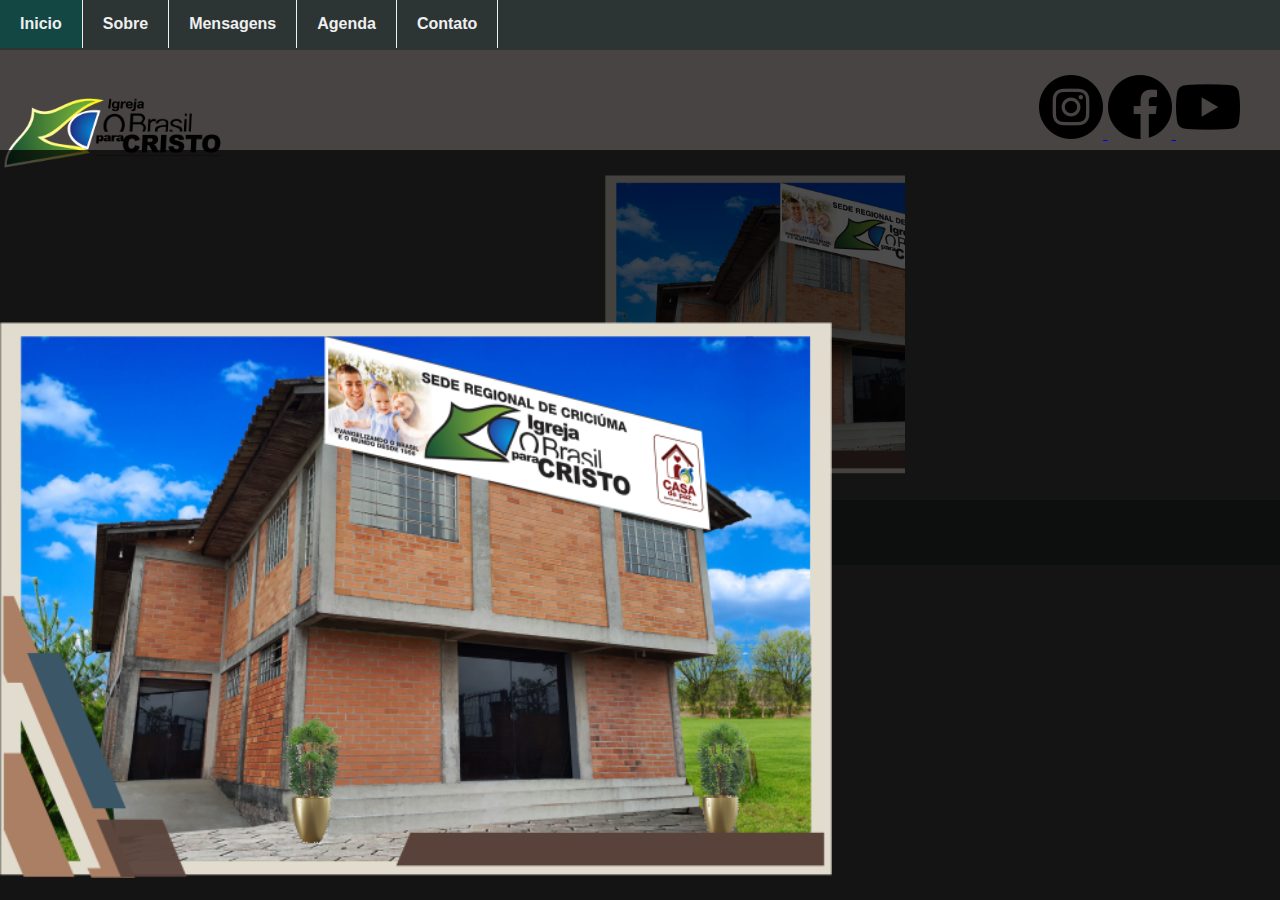
<file: index.html>
<!DOCTYPE html>
<html lang="pt-br">
<head>
    <meta charset="UTF-8">
    <meta name="viewport" content="width=device-width, initial-scale=1.0">
    <title>Igreja o Brasil para Cristo</title>
    
    <link rel="stylesheet" type="text/css" href="estilos/style.css">
    
    
 
    <link href="https://fonts.googleapis.com/css2?family=Roboto:wght@900&display=swap" rel="stylesheet">
<!--
    <meta name="viewport" content="width=device-width, initial-scale=1">
-->
 </head>
 <body>
 <header>
    <input type="checkbox" id="check">
    <label  for="check"> &#9776;</label>
    <nav class="menu">
      <ul>
        <li> <a href="index.html">Inicio</a> </li>
        <li> <a href="sobre.html"> Sobre</a></li>
        <li> <a href="mensagens.html"> Mensagens</a></li>
        <li> <a href="agenda.html"> Agenda</a></li>
        <li> <a href="contato.html"> Contato</a></li>
      </ul>

    </nav>
      
             
</header>

<div>
 <div id="redes">
  <a href="https://www.instagram.com/obpccriciuma/?hl=pt-br"target= "_blank"> 
    <img src="imagens/insta.png" alt="">
    </a>
    <a href="https://www.facebook.com/Iobpc-Criciuma-126888611297999"target= "_blank">
    <img src="imagens/facebook.png" alt="">
    </a> 
    
    <a href="https://www.youtube.com/channel/UC9whSfEtBgkHPQBIKnmKvHQ"target= "_blank">
    <img src="imagens/youtube.png" alt="">
    </a>
    </div>
    <div id="logo">
      <img id="logo" src="imagens/logo-preto-pequeno.png">
    </div>
</div>
<script>
  //alert('bem vindo!!')
</script>

<div class="modal">
  <div class="modal_content"><img src="imagens/igreja.png" alt="" id="modal_img"></div>
</div>


<div class="container">
  <div class="row">
    <div class="card_img"><img src="imagens/igreja.png" class="small_img"></div>
  </div>
</div>

    <footer>
     Copyright&copy; 2013 - by Ricardo Fogaça
    </footer>
 
  
  </body>

      </html>
</file>
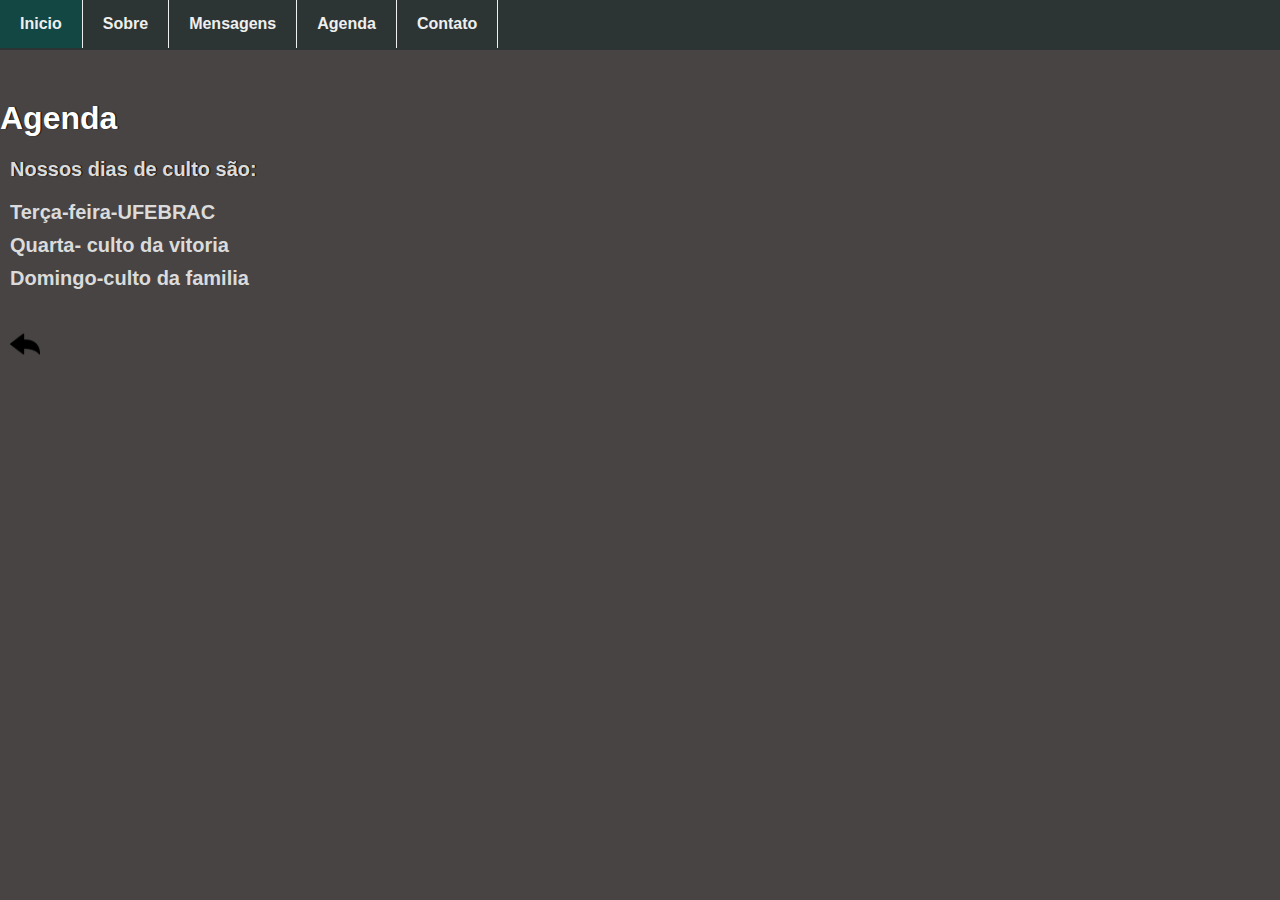
<file: agenda.html>
<!DOCTYPE html>
<html lang="pt-br">
<head>
    <meta charset="UTF-8">
    <meta name="viewport" content="width=device-width, initial-scale=1.0">

       
    <link rel="stylesheet" type="text/css" href="estilos/style.css">
    

    <title>Agenda</title>
</head>
<body>
  <header>
    <input type="checkbox" id="check">
    <label  for="check"> &#9776;</label>
    <nav class="menu">
      <ul>
        <li> <a href="index.html">Inicio</a> </li>
        <li> <a href="sobre.html"> Sobre</a></li>
        <li> <a href="mensagens.html"> Mensagens</a></li>
        <li> <a href="agenda.html"> Agenda</a></li>
        <li> <a href="contato.html"> Contato</a></li>
      </ul>
</nav>
  </header>
<p> <h1>Agenda</h1></p>
    <h2><p>Nossos dias de culto são:</p></h2>
       <h3><p>Terça-feira-UFEBRAC</p>
       <p>Quarta- culto da vitoria</p>
       <p>Domingo-culto da familia</p></h3>
       


<p>
    <a href="index.html"><img id="voltar"src="imagens/voltar.png" alt="Voltar"></a></p>
    
</body>
</html>
</file>
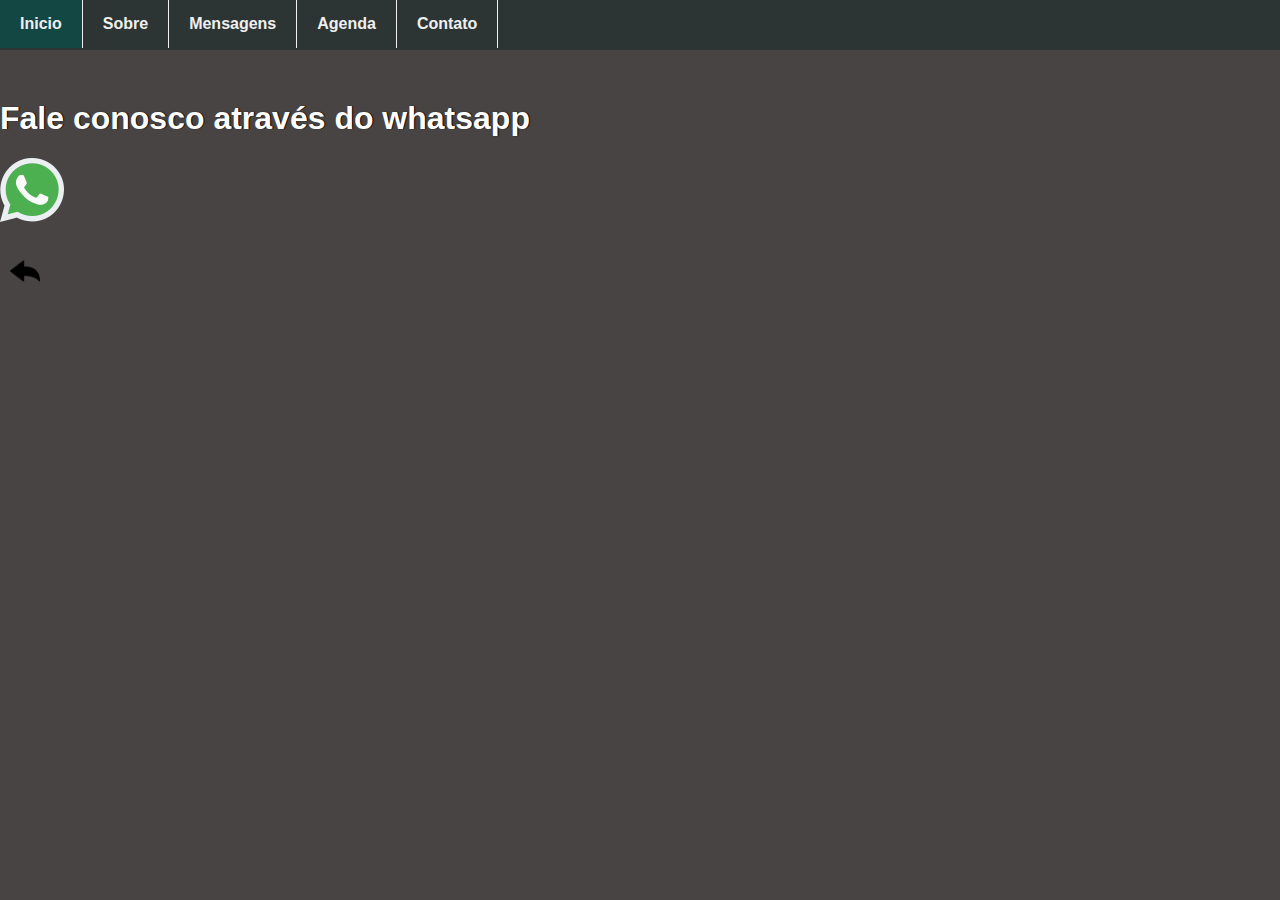
<file: contato.html>
<!DOCTYPE html>
<html lang="pt-br">
<head>
    <meta charset="UTF-8">
    <meta name="viewport" content="width=device-width, initial-scale=1.0">
       
    <link rel="stylesheet" type="text/css" href="estilos/style.css">
   

    <title>Contato</title>
</head>
<body>
  <header>
    <input type="checkbox" id="check">
    <label  for="check"> &#9776;</label>
    <nav class="menu">
      <ul>
        <li> <a href="index.html">Inicio</a> </li>
        <li> <a href="sobre.html"> Sobre</a></li>
        <li> <a href="mensagens.html"> Mensagens</a></li>
        <li> <a href="agenda.html"> Agenda</a></li>
        <li> <a href="contato.html"> Contato</a></li>
      </ul>
</nav>
  </header>
 
<h1>Fale conosco através do whatsapp</h1>
<a href="https://wa.me/5548996946627"target= "_blank"> 
<img src="imagens/001-whatsapp.png" alt=""> </a>
<p>
    <a href="index.html"><img id="voltar"src="imagens/voltar.png" alt="Voltar"></a></p>
</h4>
</body>
</html>
</file>
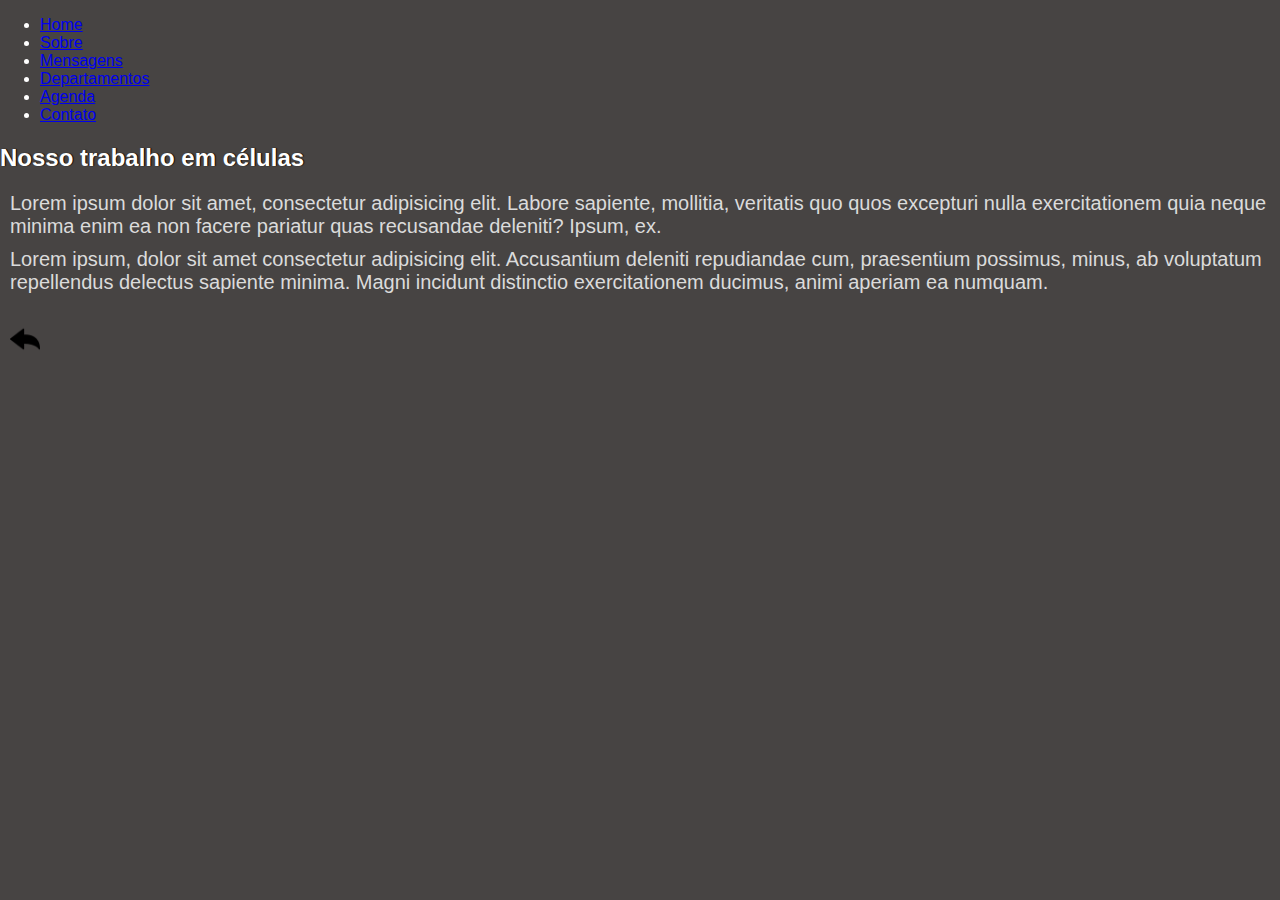
<file: departamentos.html>
<!DOCTYPE html>
<html lang="pt-br">
<head>
    <meta charset="UTF-8">
    <meta name="viewport" content="width=device-width, initial-scale=1.0">

    <link rel="stylesheet" type="text/css" href="estilos/style.css">


    <title>Departamentos</title>
</head>
<body>
    <nav id="menu">
        <ul>
          <li><a href="index.html">Home</a></li>
          <li><a href="sobre.html">Sobre</a></li>
        <li><a href="mensagens.html">Mensagens</a></li>
          <li><a href="departamentos.html">Departamentos</a></li>
           <li><a href="agenda.html">Agenda</a></li>
          <li><a href="contato.html">Contato</a></li>
        </ul>
      </nav>
    
        <p><h2>Nosso trabalho em células</h2></p>
        <p>Lorem ipsum dolor sit amet, consectetur adipisicing elit. Labore sapiente, mollitia, veritatis quo quos excepturi nulla exercitationem quia neque minima enim ea non facere pariatur quas recusandae deleniti? Ipsum, ex.</p>
        <p>Lorem ipsum, dolor sit amet consectetur adipisicing elit. Accusantium deleniti repudiandae cum, praesentium possimus, minus, ab voluptatum repellendus delectus sapiente minima. Magni incidunt distinctio exercitationem ducimus, animi aperiam ea numquam.</p>
    


    <p>
        <a href="index.html"><img id="voltar"src="imagens/voltar.png" alt="Voltar"></a></p>
</body>
</html>
</file>
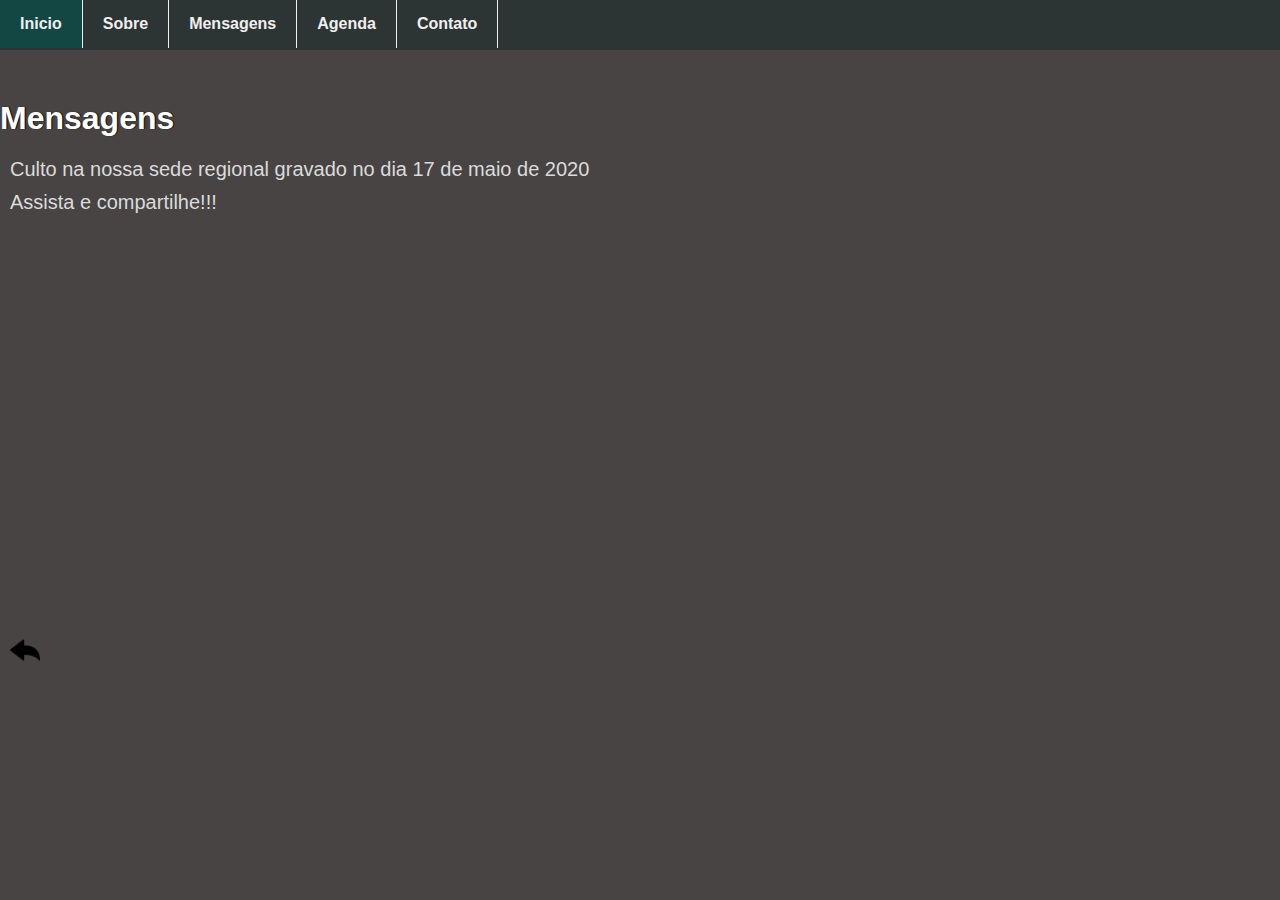
<file: mensagens.html>
<!DOCTYPE html>
<html lang="pt-br">
<head>
    <meta charset="UTF-8">
    <meta name="viewport" content="width=device-width, initial-scale=1.0">

    <link rel="stylesheet" type="text/css" href="estilos/style.css">

    <title>Mensagens</title>
</head>
<body>
  <header>
    <input type="checkbox" id="check">
    <label  for="check"> &#9776;</label>
    <nav class="menu">
      <ul>
        <li> <a href="index.html">Inicio</a> </li>
        <li> <a href="sobre.html"> Sobre</a></li>
        <li> <a href="mensagens.html"> Mensagens</a></li>
        <li> <a href="agenda.html"> Agenda</a></li>
        <li> <a href="contato.html"> Contato</a></li>
      </ul>
</nav>
  </header>
    
          
             <p> <h1>Mensagens</h1></p>
              <p>Culto na nossa sede regional gravado no dia 17 de maio de 2020
          </p>
          <p>Assista e compartilhe!!!</p>
          <iframe src="https://www.facebook.com/plugins/post.php?href=https%3A%2F%2Fwww.facebook.com%2F126888611297999%2Fvideos%2F934009020399555%2F&show_text=true&width=552&height=377&appId" width="552" height="377" style="border:none;overflow:hidden" scrolling="no" frameborder="0" allowTransparency="true" allow="encrypted-media"></iframe>
  
           <p> <a href="index.html"><img id="voltar"src="imagens/voltar.png" alt="Voltar"></a></p>


         
    
</body>
</html>
</file>
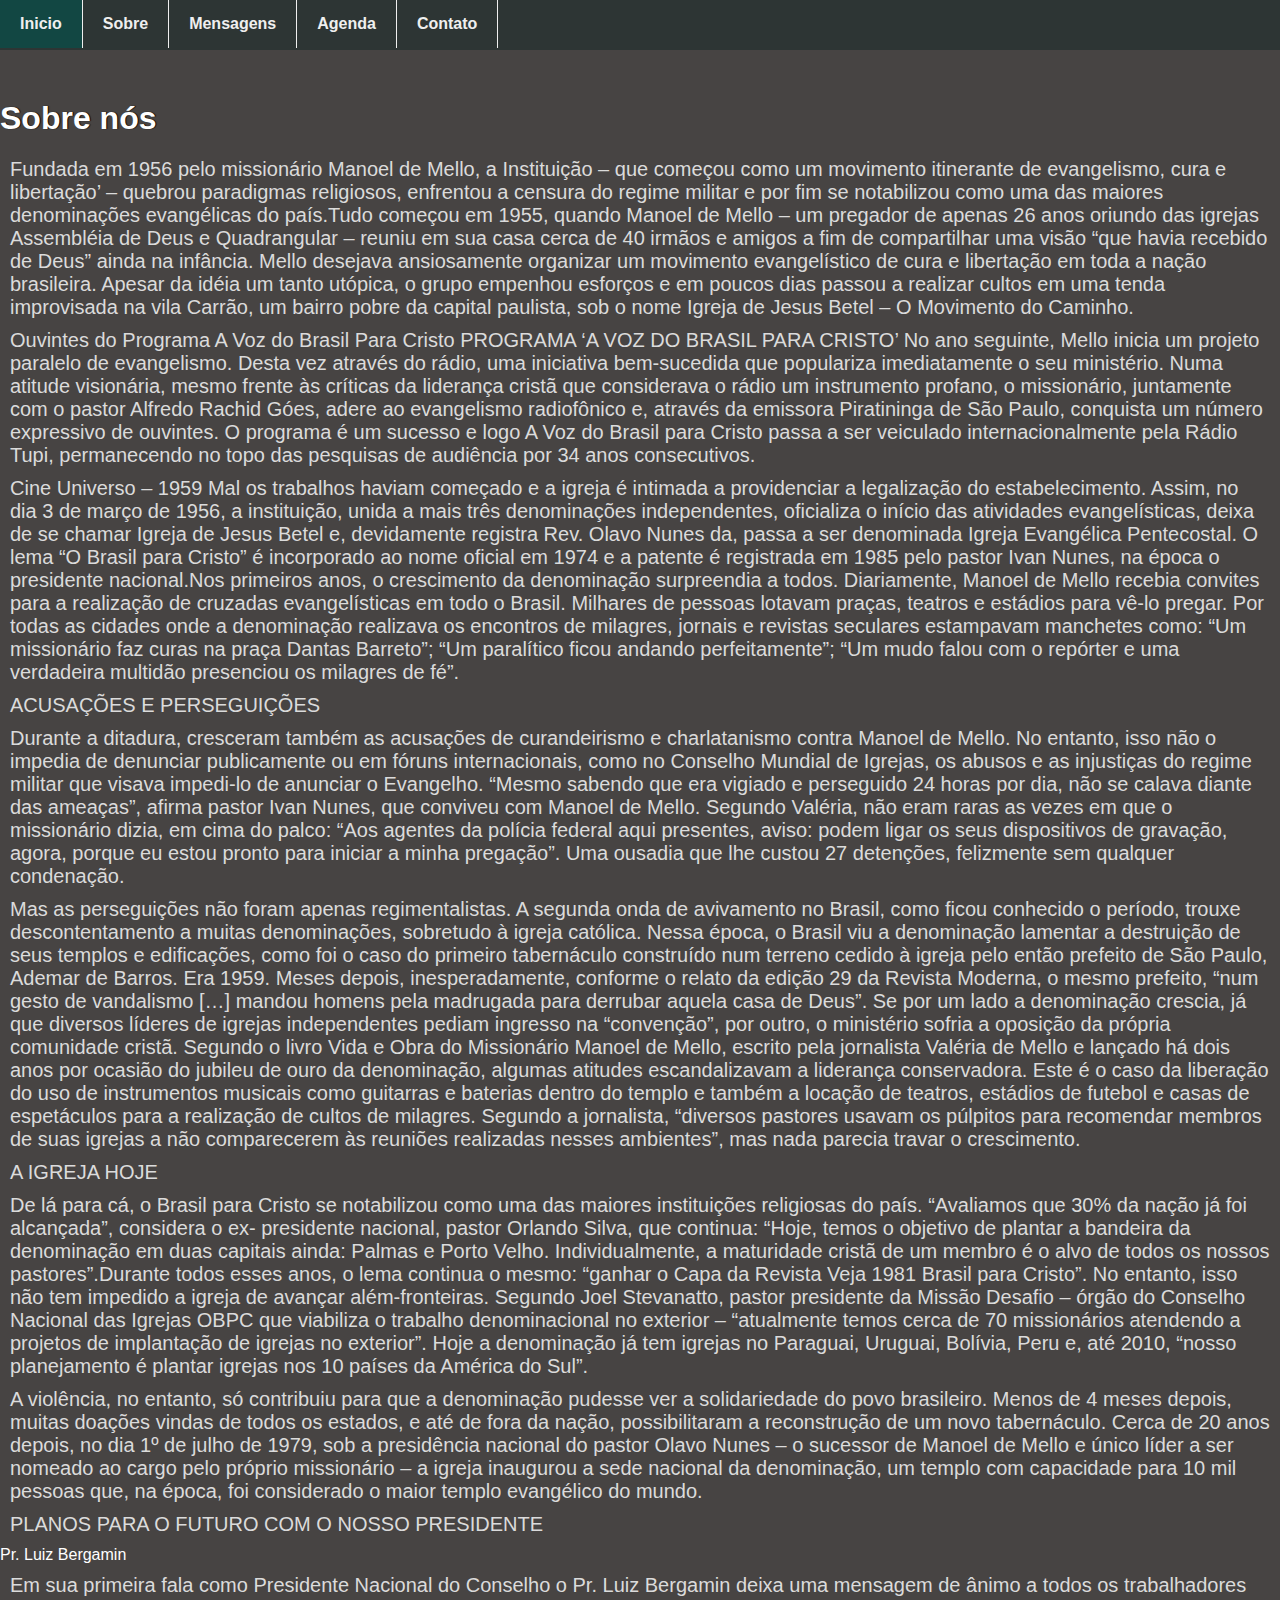
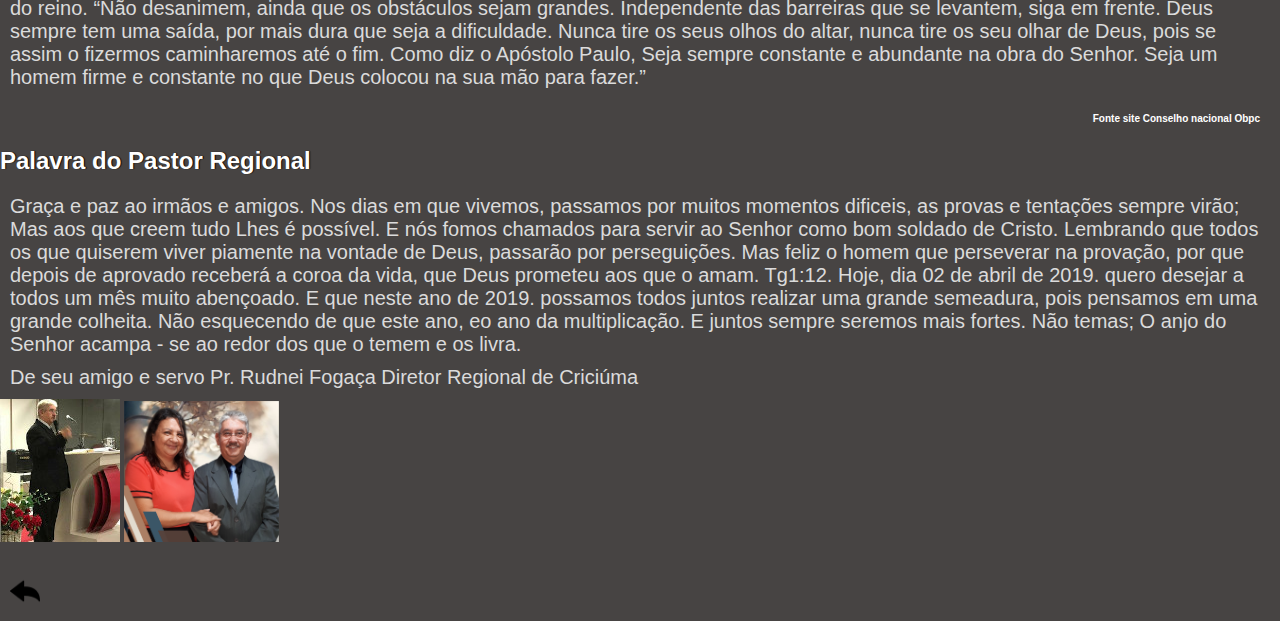
<file: sobre.html>
<!DOCTYPE html>
<html lang="pt-br">
<head>
  <link rel="stylesheet" type="text/css" href="estilos/style.css">
  <meta charset="UTF-8">
  <meta name="viewport" content="width=device-width, initial-scale=1.0">
  <title>Sobre</title>
</head>
<body>
  <header>
    <input type="checkbox" id="check">
    <label  for="check"> &#9776;</label>
    <nav class="menu">
      <ul>
        <li> <a href="index.html">Inicio</a> </li>
        <li> <a href="sobre.html"> Sobre</a></li>
        <li> <a href="mensagens.html"> Mensagens</a></li>
        <li> <a href="agenda.html"> Agenda</a></li>
        <li> <a href="contato.html"> Contato</a></li>
      </ul>
</nav>
  </header>
  
  <h1> Sobre nós</h1>
  <p>
    Fundada em 1956 pelo missionário Manoel de Mello, a Instituição – que começou como um movimento itinerante de evangelismo, cura e libertação’ – quebrou paradigmas religiosos, enfrentou a censura do regime militar e por fim se notabilizou como uma das maiores denominações evangélicas do país.Tudo começou em 1955, quando Manoel de Mello – um pregador de apenas 26 anos oriundo das igrejas Assembléia de Deus e Quadrangular – reuniu em sua casa cerca de 40 irmãos e amigos a fim de compartilhar uma visão “que havia recebido de Deus” ainda na infância. Mello desejava ansiosamente organizar um movimento evangelístico de cura e libertação em toda a nação brasileira. Apesar da idéia um tanto utópica, o grupo empenhou esforços e em poucos dias passou a realizar cultos em uma tenda improvisada na vila Carrão, um bairro pobre da capital paulista, sob o nome Igreja de Jesus Betel – O Movimento do Caminho.</p>

<p>Ouvintes do Programa A Voz do Brasil Para Cristo
 PROGRAMA ‘A VOZ DO BRASIL PARA CRISTO’ No ano seguinte, Mello inicia um projeto paralelo de evangelismo. Desta vez através do rádio, uma iniciativa bem-sucedida que populariza imediatamente o seu ministério. Numa atitude visionária, mesmo frente às críticas da liderança cristã que considerava o rádio um instrumento profano, o missionário, juntamente com o pastor Alfredo Rachid Góes, adere ao evangelismo radiofônico e, através da emissora Piratininga de São Paulo, conquista um número expressivo de ouvintes. O programa é um sucesso e logo A Voz do Brasil para Cristo passa a ser veiculado internacionalmente pela Rádio Tupi, permanecendo no topo das pesquisas de audiência por 34 anos consecutivos.</p>
 
 <p>Cine Universo – 1959
Mal os trabalhos haviam começado e a igreja é intimada a providenciar a legalização do estabelecimento. Assim, no dia 3 de março de 1956, a instituição, unida a mais três denominações independentes, oficializa o início das atividades evangelísticas, deixa de se chamar Igreja de Jesus Betel e, devidamente registra
Rev. Olavo Nunes
da, passa a ser denominada Igreja Evangélica Pentecostal. O lema “O Brasil para Cristo” é incorporado ao nome oficial em 1974 e a patente é registrada em 1985 pelo pastor Ivan Nunes, na época o presidente nacional.Nos primeiros anos, o crescimento da denominação surpreendia a todos. Diariamente, Manoel de Mello recebia convites para a realização de cruzadas evangelísticas em todo o Brasil. Milhares de pessoas lotavam praças, teatros e estádios para vê-lo pregar. Por todas as cidades onde a denominação realizava os encontros de milagres, jornais e revistas seculares estampavam manchetes como: “Um missionário faz curas na praça Dantas Barreto”; “Um paralítico ficou andando perfeitamente”; “Um mudo falou com o repórter e uma verdadeira multidão presenciou os milagres de fé”. </p>

<p>ACUSAÇÕES E PERSEGUIÇÕES</p>

<p>Durante a ditadura, cresceram também as acusações de curandeirismo e charlatanismo contra Manoel de Mello. No entanto, isso não o impedia de denunciar publicamente ou em fóruns internacionais, como no Conselho Mundial de Igrejas, os abusos e as injustiças do regime militar que visava impedi-lo de anunciar o Evangelho. “Mesmo sabendo que era vigiado e perseguido 24 horas por dia, não se calava diante das ameaças”, afirma pastor Ivan Nunes, que conviveu com Manoel de Mello. Segundo Valéria, não eram raras as vezes em que o missionário dizia, em cima do palco: “Aos agentes da polícia federal aqui presentes, aviso: podem ligar os seus dispositivos de gravação, agora, porque eu estou pronto para iniciar a minha pregação”. Uma ousadia que lhe custou 27 detenções, felizmente sem qualquer condenação.</p>
<p>Mas as perseguições não foram apenas regimentalistas. A segunda onda de avivamento no Brasil, como ficou conhecido o período, trouxe descontentamento a muitas denominações, sobretudo à igreja católica. Nessa época, o Brasil viu a denominação lamentar a destruição de seus templos e edificações, como foi o caso do primeiro tabernáculo construído num terreno cedido à igreja pelo então prefeito de São Paulo, Ademar de Barros. Era 1959. Meses depois, inesperadamente, conforme o relato da edição 29 da Revista Moderna, o mesmo prefeito, “num gesto de vandalismo […] mandou homens pela madrugada para derrubar aquela casa de Deus”.
Se por um lado a denominação crescia, já que diversos líderes de igrejas independentes pediam ingresso na “convenção”, por outro, o ministério sofria a oposição da própria comunidade cristã. Segundo o livro Vida e Obra do Missionário Manoel de Mello, escrito pela jornalista Valéria de Mello e lançado há dois anos por ocasião do jubileu de ouro da denominação, algumas atitudes escandalizavam a liderança conservadora. Este é o caso da liberação do uso de instrumentos musicais como guitarras e baterias dentro do templo e também a locação de teatros, estádios de futebol e casas de espetáculos para a realização de cultos de milagres. Segundo a jornalista, “diversos pastores usavam os púlpitos para recomendar membros de suas igrejas a não comparecerem às reuniões realizadas nesses ambientes”, mas nada parecia travar o crescimento.</p>

<p>A IGREJA HOJE</p>
<p>De lá para cá, o Brasil para Cristo se notabilizou como uma das maiores instituições religiosas do país. “Avaliamos que 30% da nação já foi alcançada”, considera o ex- presidente nacional, pastor Orlando Silva, que continua: “Hoje, temos o objetivo de plantar a bandeira da denominação em duas capitais ainda: Palmas e Porto Velho. Individualmente, a maturidade cristã de um membro é o alvo de todos os nossos pastores”.Durante todos esses anos, o lema continua o mesmo: “ganhar o
Capa da Revista Veja 1981
Brasil para Cristo”. No entanto, isso não tem impedido a igreja de avançar além-fronteiras. Segundo Joel Stevanatto, pastor presidente da Missão Desafio – órgão do Conselho Nacional das Igrejas OBPC que viabiliza o trabalho denominacional no exterior – “atualmente temos cerca de 70 missionários atendendo a projetos de implantação de igrejas no exterior”. Hoje a denominação já tem igrejas no Paraguai, Uruguai, Bolívia, Peru e, até 2010, “nosso planejamento é plantar igrejas nos 10 países da América do Sul”. </p>
<p>
A violência, no entanto, só contribuiu para que a denominação pudesse ver a solidariedade do povo brasileiro. Menos de 4 meses depois, muitas doações vindas de todos os estados, e até de fora da nação, possibilitaram a reconstrução de um novo tabernáculo. Cerca de 20 anos depois, no dia 1º de julho de 1979, sob a presidência nacional do pastor Olavo Nunes – o sucessor de Manoel de Mello e único líder a ser nomeado ao cargo pelo próprio missionário – a igreja inaugurou a sede nacional da denominação, um templo com capacidade para 10 mil pessoas que, na época, foi considerado o maior templo evangélico do mundo.</p>
 <p>PLANOS PARA O FUTURO COM O NOSSO PRESIDENTE</p>
Pr. Luiz Bergamin
<p>Em sua primeira fala como Presidente Nacional do Conselho o Pr. Luiz Bergamin deixa uma mensagem de ânimo a todos os trabalhadores do reino. “Não desanimem, ainda que os obstáculos sejam grandes. Independente das barreiras que se levantem, siga em frente. Deus sempre tem uma saída, por mais dura que seja a dificuldade. Nunca tire os seus olhos do altar, nunca tire os seu olhar de Deus, pois se assim o fizermos caminharemos até o fim. Como diz o Apóstolo Paulo, Seja sempre constante e abundante na obra do Senhor. Seja um homem firme e constante no que Deus colocou na sua mão para fazer.”</p>

  <h6>Fonte site Conselho nacional Obpc</h6>


    <p><h2>Palavra do Pastor Regional</h2></p>
    
    <p>Graça e paz ao irmãos e amigos.

      Nos dias em que vivemos, passamos por muitos momentos dificeis, as provas e tentações sempre virão; Mas aos que creem tudo Lhes é possível. E nós fomos chamados para servir ao Senhor como bom soldado de Cristo.
      
      Lembrando que todos os que quiserem viver piamente na vontade de Deus, passarão por perseguições.
      
      Mas feliz o homem que perseverar na provação, por que depois de aprovado receberá a coroa da vida, que Deus prometeu aos que o amam. Tg1:12. Hoje, dia 02 de abril de 2019. quero desejar a todos um mês muito abençoado. E que neste ano de 2019. possamos todos juntos realizar uma grande semeadura, pois pensamos em uma grande colheita. Não esquecendo de que este ano, eo ano da multiplicação. E juntos sempre seremos mais fortes. Não temas; O anjo do Senhor acampa - se ao redor dos que o temem e os livra.</p>
      
      <p> De seu amigo e servo Pr. Rudnei Fogaça Diretor Regional de Criciúma</p>
    <img id="pastor" src="imagens/pr-rudnei.med.jpg" alt="pastor">
   <img id="pastores" src="imagens/pastores.png" >

  <p>
    <a href="index.html"><img id="voltar"src="imagens/voltar.png" alt="Voltar"></a></p>




</body>
</html>
</file>
<file: estilos/style.css>
@charset "UTF-8";


p{
    margin: 10px;
    color: rgb(219, 219, 219);
    font-size: 20px;
    font-family: Helvetica,Arial,sans-serif;
  
  
}

  
body{
    margin: 0;
     color: white;
      font-family: sans-serif;
     background-color: rgb(71, 68, 67);
      }

      
/*Novo Menu*/
#check{
    display: none;
}
/*ICONE MENU*/

header label{
    color: #35b8b0;
    font-size: 25px;
    display: block;
   padding: 5px 10px;
    width: 20px;
    border-right: 1px solid #efefef;
    display: none;
  }
  header label:hover{
      background-color: #124743;
  }
  .menu ul{
      list-style: none;
      margin: 0;
      padding: 0;
      display: flex;
      transition: all .5s;

  }
  .menu li a{
      color: #efefef;
      text-decoration: none;
      padding: 15px 20px;
      display: block;
      border-right: 1px solid #efefef;
  }
  .menu li a:hover{
      background-color: #124743;
  }

/*Imagens*/


img#redes2{
    width: 180px;
    margin-top: 150px;
    margin-left: 30px;
    }
img#voltar{
        width: 30px;
        margin: 20px 0px 0px ;
    }
img#pastor{
        margin-left: 0px;
        margin-bottom: 0px;
    }
    img#pastores{
        width: 155px;
    }
        img#logo{
            width: 230px;
           
            

        }
            img#igreja{
                width: 480px;
                margin:auto;
            }
            .card_img{
                width: 300px;
                height: 300px;
                overflow: hidden;
                margin: 25px;
            }
            .small_img{
                height: 100%;
                cursor: pointer;
            }
            .row{
                display: flex;
                justify-content: center;
                flex-wrap: wrap;

            }
            #modal_img{
                width: 65vw;
            }
            .modal{
                width: 100vw;
                height: 100vh;
                background-color: rgba(0,0,0,.7);
                position: fixed;

            }
            .modal_content{
                display: flex;
                align-items: center;
                height: 100vh;
            }
  /*CLASSES*/

   
    /*FONTS*/
    h1{
    margin-top: -50px;
    color: white;
    text-shadow: black 1px 0px 1px ;
    }
    h2{
        color: white;
        text-shadow: black 1px 0px 1px ;
    }
h4{
    color: #c5c9c8;
    margin-left: 5px;
    margin-top: -830px;
}
h6{
    font-size: 10px;
    text-align: right;
    margin-right: 20px;
}

/*CABEÇALHO*/
header{
   
   
   background-color: #2d3534;
  
    font-weight: 600;
    width: 100%;
    height: 50px;
    margin-bottom: 100px;
  
}
div#redes{
   
    float: right;
   margin-top: -75px;
   margin-right: 40px;

  
}
div#logo{
    float: left;
    margin-top: -75px;
    
}




footer{
    
    clear: both;
    text-align: center;
    height: 50px;
    padding-top: 15px;
    width: 100%;
    background-color:#2d3534;
    color: white;
    font-family: Helvetica,Arial,sans-serif;
   }
   iframe{
       margin-left: 10px;
   }


    /* menu horizontal
    nav#menu {
        width: 100%;
        height: 50px;
        background-color: #222;
        font-family: Helvetica,arial, sans-serif;
        margin-bottom: 0px;
        margin-top: 0px;
        
        
    }
    nav#menu ul{
       list-style: none; 
       position: relative;
       padding: 0;
       display: flex;
       
       align-items: center;
       width: 100%;
    }
    
    
    nav#menu ul li{
        width: 100%;
        text-align: center;
        width: 100%;
        }
      
        nav#menu ul li a{
            padding: 10px 0;
            display: inline-block;
            text-decoration: none;
            width: 100%;
            background-color: #222;
            color: white;
            }
            nav#menu ul li a:hover{
                background-color:#222;
                color: #6D6D6D;
               
            }
           */
    








@media(max-width:768px){
   header label{
       display:block;
   }
   .menu ul{
       position: absolute;
       background-color: #2d3534;
       width: 70%;
       flex-direction: column;
       margin-left: -70%;
   }
   .menu li a {
       border-top: 1px solid #efefef;
   }
   #check:checked ~.menu ul{
    margin-left: 5px;
   }
   img#logo{
    width: 100px;
}


body{
    background-color: rgb(71, 68, 67);;
}
iframe{
    
    width: 300px;
    height: 200px;

}
   }
  
    
   /*
     /*https://www.udemy.com/course/programacao-web-para-divulgacao-cientifica/learn/lecture/12882666#overview*/

     /*https://www.rapidtables.com/convert/color/cmyk-to-rgb.html
     
     
     <link rel="stylesheet" type="text/css"  media="screen and (min-width: 0px)      "href="small.css">
    <link rel="stylesheet" type="text/css"  media="screen and (min-width: 1000px)   "href="medium.css">
    <link rel="stylesheet" type="text/css"  media="screen and (min-width: 1350px)   "href="large.css">
 
    */
</file>
